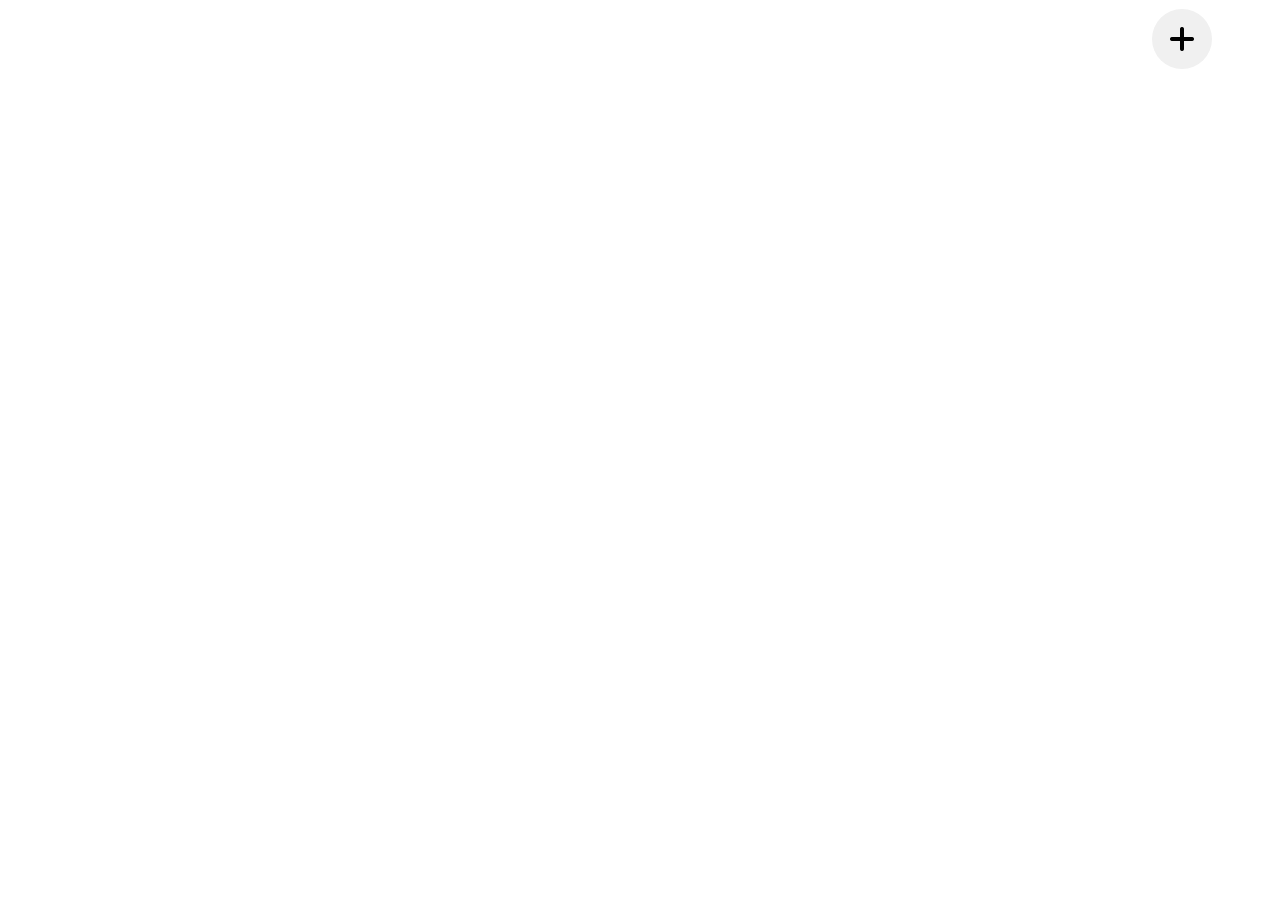
<file: index.html>
<!DOCTYPE html>
<html lang="en">

<head>
    <meta charset="UTF-8">
    <meta http-equiv="X-UA-Compatible" content="IE=edge">
    <meta name="viewport" content="width=device-width, initial-scale=1.0">
    <meta http-equiv='cache-control' content='no-cache'> 
    <meta http-equiv='expires' content='0'> 
    <meta http-equiv='pragma' content='no-cache'>
    <title>PinVision</title>
    <link rel="stylesheet" href="./styles/m_p.css">
    <link rel="stylesheet" href="./styles/norm.css">
    <link rel="stylesheet" href="./styles/pstyle.css">
    <link rel="stylesheet" href="./styles/modl_style.css">
    <link rel="stylesheet" href="./styles/final.css">
</head>

<body>
    <div class="navigation_bar">
        <div class="pint_mock_icon_container add_pin">
            <img src="images/add.png" alt="add_pin" class="pint_mock_icon">
        </div>

    </div>

    <div class="pin_container"></div>
    <div class="add_pin_modal">
        <div class="add_pin_container">
            <div class="side" id="left_side">
                <div class="section1">
                    <div class="pint_mock_icon_container">
                        <img src="images/ellipse.png" alt="edit" class="pint_mock_icon">
                    </div>
                </div>
                <div class="section2">
                    <label for="upload_img" id="upload_img_label">
                        <div class="upload_img_container">
                            <div id="dotted_border">
                                <div class="pint_mock_icon_container">
                                    <img src="images/up_scroll.png" alt="upload_img" class="pint_mock_icon">
                                </div>
                                <div>Click to upload</div>
                                <div>Use high quality .jpg files less than 20MB</div>
                            </div>
                        </div>
                        <input type="file" name="upload_img" id="upload_img">
                    </label>
                    <div class="modals_pin">
                        <div class="pin_image">
                            <!-- <img src="" alt="pin_image"> -->
                        </div>
                    </div>

                </div>
                <div class="section3">
                    <div class="save_from_site">Save from site</div>
                </div>
            </div>
            <div class="side" id="right_side">
                <div class="section1">
                    <div class="select_size">
                        <select name="pin_size" id="pin_size">
                            <option value="" disabled selected>Select</option>
                            <option value="small">small</option>
                            <option value="medium">medium</option>
                            <option value="large">large</option>
                        </select>
                        <div class="save_pin">Save</div>
                    </div>
                </div>
                <div class="section2">
                    <input type="text" placeholder="Add your title" class="new_pin_input" id="pin_title">
                    <input type="text" placeholder="Tell everyone what your pin is about" class="new_pin_input" id="pin_description">
                    <input type="text" placeholder="Add a description link" class="new_pin_input" id="pin_destination">
                </div>
            </div>
        </div>
    </div>


    <script src="./scripts/final.js"></script>

</body>

</html>
</file>
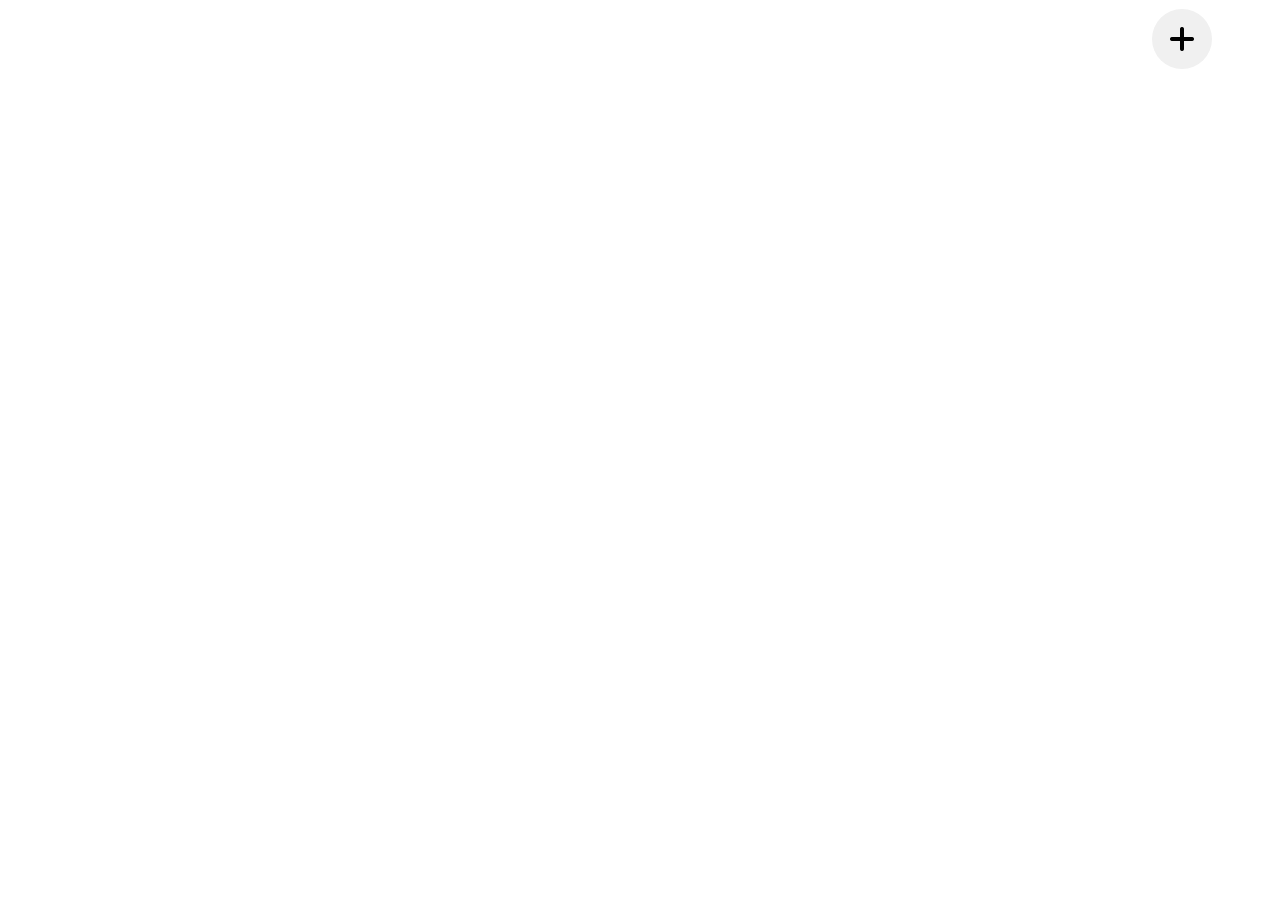
<file: mainIndex.html>
<!DOCTYPE html>
<html lang="en">

<head>
    <meta charset="UTF-8">
    <meta http-equiv="X-UA-Compatible" content="IE=edge">
    <meta name="viewport" content="width=device-width, initial-scale=1.0">
    <title>Document</title>
    <link rel="stylesheet" href="./styles/m_p.css">
    <link rel="stylesheet" href="./styles/norm.css">
    <link rel="stylesheet" href="./styles/pstyle.css">
    <link rel="stylesheet" href="./styles/modl_style.css">
    <link rel="stylesheet" href="./styles/final.css">
</head>

<body>
    <div class="navigation_bar">
        <div class="pint_mock_icon_container add_pin">
            <img src="images/add.png" alt="add_pin" class="pint_mock_icon">
        </div>

    </div>

    <div class="pin_container"></div>
    <div class="add_pin_modal">
        <div class="add_pin_container">
            <div class="side" id="left_side">
                <div class="section1">
                    <div class="pint_mock_icon_container">
                        <img src="images/ellipse.png" alt="edit" class="pint_mock_icon">
                    </div>
                </div>
                <div class="section2">
                    <label for="upload_img" id="upload_img_label">
                        <div class="upload_img_container">
                            <div id="dotted_border">
                                <div class="pint_mock_icon_container">
                                    <img src="images/up_scroll.png" alt="upload_img" class="pint_mock_icon">
                                </div>
                                <div>Click to upload</div>
                                <div>Use high quality .jpg files less than 20MB</div>
                            </div>
                        </div>
                        <input type="file" name="upload_img" id="upload_img">
                    </label>
                    <div class="modals_pin">
                        <div class="pin_image">
                            <!-- <img src="" alt="pin_image"> -->
                        </div>
                    </div>

                </div>
                <div class="section3">
                    <div class="save_from_site">Save from site</div>
                </div>
            </div>
            <div class="side" id="right_side">
                <div class="section1">
                    <div class="select_size">
                        <select name="pin_size" id="pin_size">
                            <option value="" disabled selected>Select</option>
                            <option value="small">small</option>
                            <option value="medium">medium</option>
                            <option value="large">large</option>
                        </select>
                        <div class="save_pin">Save</div>
                    </div>
                </div>
                <div class="section2">
                    <input type="text" placeholder="Add your title" class="new_pin_input" id="pin_title">
                    <input type="text" placeholder="Tell everyone what your pin is about" class="new_pin_input" id="pin_description">
                    <input type="text" placeholder="Add a description link" class="new_pin_input" id="pin_destination">
                </div>
            </div>
        </div>
    </div>


    <script src="./scripts/final.js"></script>

</body>

</html>
</file>
<file: styles/m_p.css>
.navigation_bar {
    width: 100%;
    height: 10%;
    position: fixed;
    top: 0;
}

.navigation_bar .add_pin {
    width: 60px;
    height: 60px;
    position: relative;
    top: 10%;
    left: 90%;
    transition-duration: 0.3s;
}

.navigation_bar .add_pin:hover {
    background-color: #767676;
    transform: scale(1.2);
}

.add_pin_modal {
    opacity: 0;
    pointer-events: none;
    transition-duration: 0.5s;
}
</file>
<file: styles/norm.css>
* {
    font-family: -apple-system, BlinkMacSystemFont, "Segoe UI", Roboto, Oxygen-Sans, Ubuntu, Cantarell, "Fira Sans", "Droid Sans", "Helvetica Neue", Helvetica, "ヒラギノ角ゴ Pro W3", "Hiragino Kaku Gothic Pro", メイリオ, Meiryo, "ＭＳ Ｐゴシック", Arial, sans-serif, "Apple Color Emoji", "Segoe UI Emoji", "Segoe UI Symbol";
    color: #211922;
}

body {
    width: 100vw;
    height: 100vh;
    /* background-color: #1e1e1e; */
}

body,
div {
    box-sizing: border-box;
    margin: 0;
    padding: 0;
}
</file>
<file: styles/pstyle.css>
/* .card {
    width: 236px;
    height: 472px;
    border-radius: 16px;
    position: relative;
    background-color: green;
    overflow: hidden;
} */

.pin_title {
    width: 0px;
    height: 0;
    opacity: 0;
}

.pin_modal {
    width: 100%;
    height: 100%;
    position: absolute;
    top: 50%;
    left: 50%;
    transform: translate(-50%, -50%);
    z-index: 9999;
    background-color: rgba(0, 0, 0, 0.1);
    opacity: 0;
    transition-duration: 0.3s;
}

.pin_modal:hover {
    opacity: 1;
}

.pin_modal .modal_head {
    width: 100%;
    height: 15%;
    position: fixed;
    top: 0;
    display: flex;
    justify-content: flex-end;
    align-items: center;
}

.pin_modal .modal_head .save_card {
    margin-right: 20px;
    padding-bottom: 5px;
    width: 53px;
    height: 35px;
    border-radius: 22px;
    display: flex;
    justify-content: center;
    align-items: center;
    font-size: 14px;
    font-weight: 700;
    color: white;
    background-color: #ff0000;
    cursor: pointer;
}

.pin_modal .modal_foot {
    width: 100%;
    height: 15%;
    position: fixed;
    top: 85%;
    display: flex;
    justify-content: space-evenly;
    align-items: center;
}

.pint_mock_icon_container {
    width: 30px;
    height: 30px;
    border-radius: 50%;
    display: flex;
    justify-content: center;
    align-items: center;
    flex-shrink: 0;
    background-color: #f0f0f0;
    cursor: pointer;
}

.pint_mock_icon {
    width: 50%;
}

.pin_modal .modal_foot .destination {
    width: 120px;
    height: 32px;
    border-radius: 15px;
    display: flex;
    align-items: center;
    font-size: 16px;
    font-weight: 700;
    background-color: #f0f0f0;
    cursor: pointer;
}

.pin_modal .modal_foot .destination span {
    overflow: hidden;
}

.pin_image {
    width: 100%;
    height: 100%;
    display: flex;
    justify-content: center;
    align-items: center;
}


/* .pin_image img {
    max-height: 100%;
} */
</file>
<file: styles/modl_style.css>
.add_pin_modal {
    width: 100%;
    height: 100%;
    position: absolute;
    top: 50%;
    left: 50%;
    transform: translate(-50%, -50%);
    z-index: 999999;
    background-color: rgba(0, 0, 0, 0.5);
}

.add_pin_container {
    padding: 38px;
    width: 630px;
    height: 444px;
    border-radius: 16px;
    position: absolute;
    top: 50%;
    left: 50%;
    transform: translate(-50%, -50%);
    overflow: hidden;
    display: flex;
    background-color: #ffffff;
}

.side {
    padding: 16px;
    width: 50%;
    height: 95%;
}


/* #left_side {
    /* background-color: orange; 


#right_side 
     background-color: blue; 
 */

.pint_mock_icon_container {
    width: 32px;
    height: 32px;
    border-radius: 50%;
    display: flex;
    justify-content: center;
    align-items: center;
    flex-shrink: 0;
    background-color: #f0f0f0;
    cursor: pointer;
}

.pint_mock_icon {
    width: 50%;
}

.section1 {
    width: 100%;
    height: 8%;
    /* background-color: purple; */
}

.section2 {
    padding: 0 0px;
    width: 100%;
    height: 80%;
    display: flex;
    flex-direction: column;
    justify-content: center;
    align-items: center;
    /* background-color: aquamarine; */
}

.section3 {
    width: 100%;
    height: 12%;
    display: flex;
    flex-direction: column;
    justify-content: center;
    align-items: center;
    /* background-color: firebrick; */
}

#left_side .section1 .pint_mock_icon_container {
    width: 25px;
    height: 25px;
    background-color: rgba(239, 239, 239, 0);
    transition-duration: 0.3s;
}

#left_side .section1 .pint_mock_icon_container:hover {
    background-color: rgba(239, 239, 239, 1);
}

#left_side .section2 #upload_img_label {
    width: 100%;
    height: 100%;
    cursor: pointer;
}

#left_side .section2 #upload_img_label .upload_img_container {
    /* padding: 2px; */
    padding-top: 7px;
    padding-left: 7px;
    top: 5px;
    width: 97.5%;
    height: 97%;
    border-radius: 8px;
    background-color: #EFEFEF;
}

#left_side .section2 #upload_img_label input {
    width: 0px;
    height: 0px;
    opacity: 0;
}

#left_side .section2 #upload_img_label .upload_img_container #dotted_border {
    /* padding: 5px; */
    left: 5px;
    width: 96%;
    height: 96%;
    border-radius: 8px;
    border: 2px dashed #dadada;
    display: flex;
    flex-direction: column;
    justify-content: center;
    align-items: center;
    text-align: center;
}

#left_side .section2 .pint_mock_icon_container {
    background-color: #767676;
}

#left_side .section3 .save_from_site {
    width: 300px;
    height: 48px;
    border-radius: 22px;
    display: flex;
    /* flex-direction: column; */
    justify-content: center;
    align-items: center;
    font-weight: 700;
    background-color: #efefef;
}

.modals_pin {
    width: 252px;
    height: 512px;
    border-radius: 16px;
    display: none;
    opacity: 0;
    position: relative;
    cursor: pointer;
    /* background-color: green; */
    overflow: hidden;
}

.pin_image {
    width: 100%;
    height: 100%;
    display: flex;
    justify-content: center;
    align-items: center;
}


/* .pin_image img {
    max-height: 100%;
} */


/* .pin_max_width {
    max-width: 100%;
} */

.pin_max_height {
    max-height: 100%;
}

#right_side .section1 {
    display: flex;
    justify-content: flex-end;
}

#right_side .section1 .select_size {
    width: 236px;
    height: 30px;
    display: flex;
}

#right_side .section1 .select_size select {
    width: 70%;
    height: 98.89%;
    border: none;
    border-top-left-radius: 8px;
    border-bottom-left-radius: 8px;
    outline: none;
    font-size: 16px;
    background-color: #efefef;
}

#right_side .section1 .select_size .save_pin {
    width: 31%;
    height: 100%;
    border-top-right-radius: 8px;
    border-bottom-right-radius: 8px;
    display: flex;
    justify-content: center;
    align-items: center;
    font-weight: 700;
    color: white;
    cursor: pointer;
    background-color: #e60023;
}

#right_side .section2 .new_pin_input {
    margin-bottom: 20px;
    width: 95%;
    height: 50px;
    border: none;
    border-bottom: 2px solid #c6c6c6;
    outline: none;
    font-size: 13px;
    background-color: transparent;
}
</file>
<file: styles/final.css>
:root {
    --card_width: 250px;
    --row_increment: 10px;
    --card_border_radius: 16px;
    --card_small: 26;
    --card_medium: 33;
    --card_large: 45;
}

.navigation_bar {
    width: 100%;
    height: 10%;
    position: fixed;
    top: 0;
}

.navigation_bar .add_pin {
    width: 60px;
    height: 60px;
    position: relative;
    top: 10%;
    left: 90%;
    transition-duration: 0.3s;
}

.navigation_bar .add_pin:hover {
    background-color: #767676;
    transform: scale(1.2);
}

.add_pin_modal {
    opacity: 0;
    pointer-events: none;
    transition-duration: 0.5s;
}

.pin_container {
    margin: 0;
    padding: 0;
    width: 80vw;
    /* position: absolute;
    left: 50%;
    transform: translateX(-50%); */
    display: grid;
    grid-template-columns: repeat(auto-fill, var(--card_width));
    grid-auto-rows: var(--row_increment);
    justify-content: center;
}

.card {
    padding: 0;
    margin: 15px 10px;
    position: relative;
    border-radius: var(--card_border_radius);
    overflow: hidden;
}

.card_small {
    grid-row-end: span var(--card_small);
}

.card_medium {
    grid-row-end: span var(--card_medium);
}

.card_large {
    grid-row-end: span var(--card_large);
}
</file>
